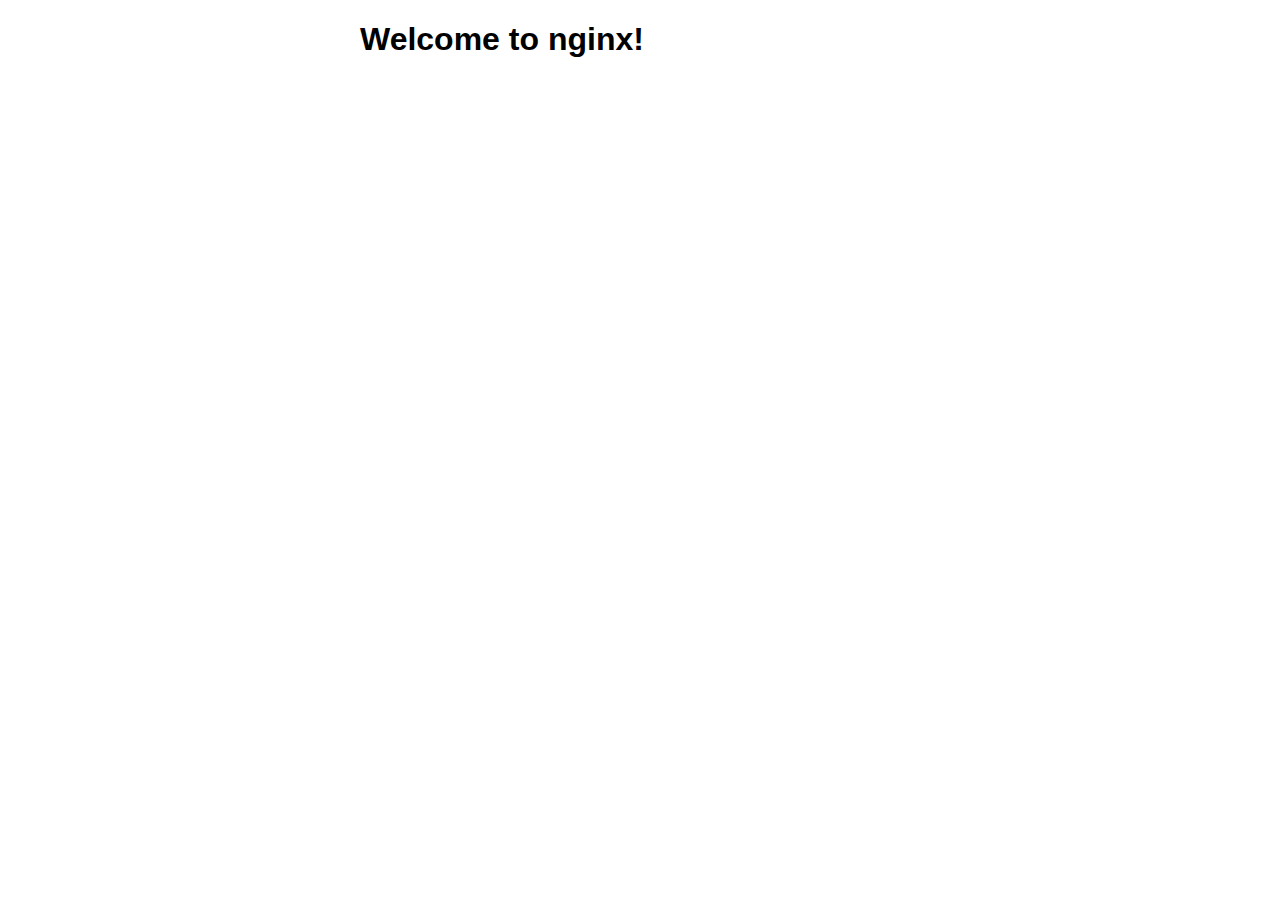
<file: nginx-1.24.0/html/index.html>
<!DOCTYPE html>
<html>
<head>
<title>Welcome to nginx!</title>
<style>
html { color-scheme: light dark; }
body { width: 35em; margin: 0 auto;
font-family: Tahoma, Verdana, Arial, sans-serif; }
</style>
</head>
<body>
<h1>Welcome to nginx!</h1>

</body>
</html>
</file>
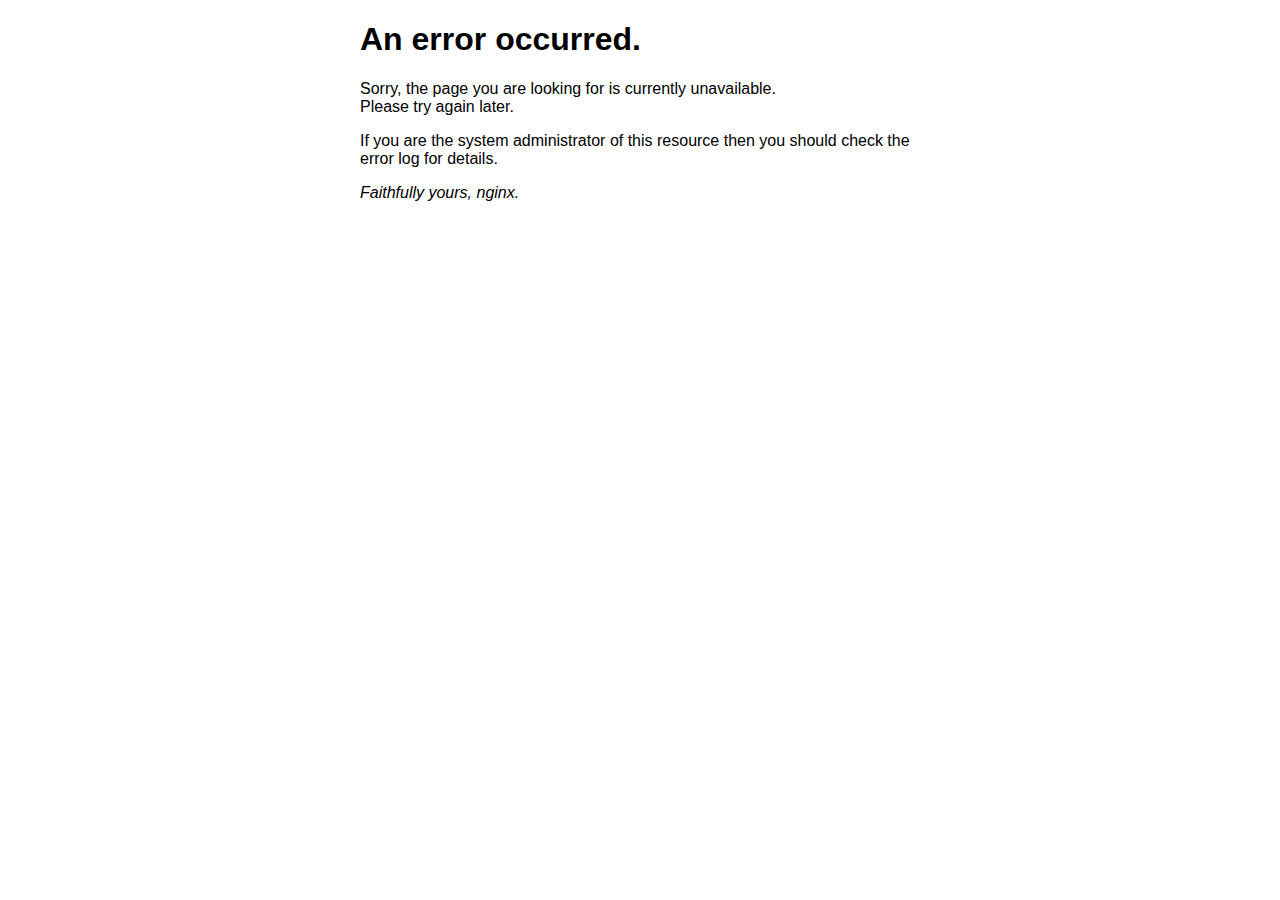
<file: nginx-1.24.0/html/50x.html>
<!DOCTYPE html>
<html>
<head>
<title>Error</title>
<style>
html { color-scheme: light dark; }
body { width: 35em; margin: 0 auto;
font-family: Tahoma, Verdana, Arial, sans-serif; }
</style>
</head>
<body>
<h1>An error occurred.</h1>
<p>Sorry, the page you are looking for is currently unavailable.<br/>
Please try again later.</p>
<p>If you are the system administrator of this resource then you should check
the error log for details.</p>
<p><em>Faithfully yours, nginx.</em></p>
</body>
</html>
</file>
